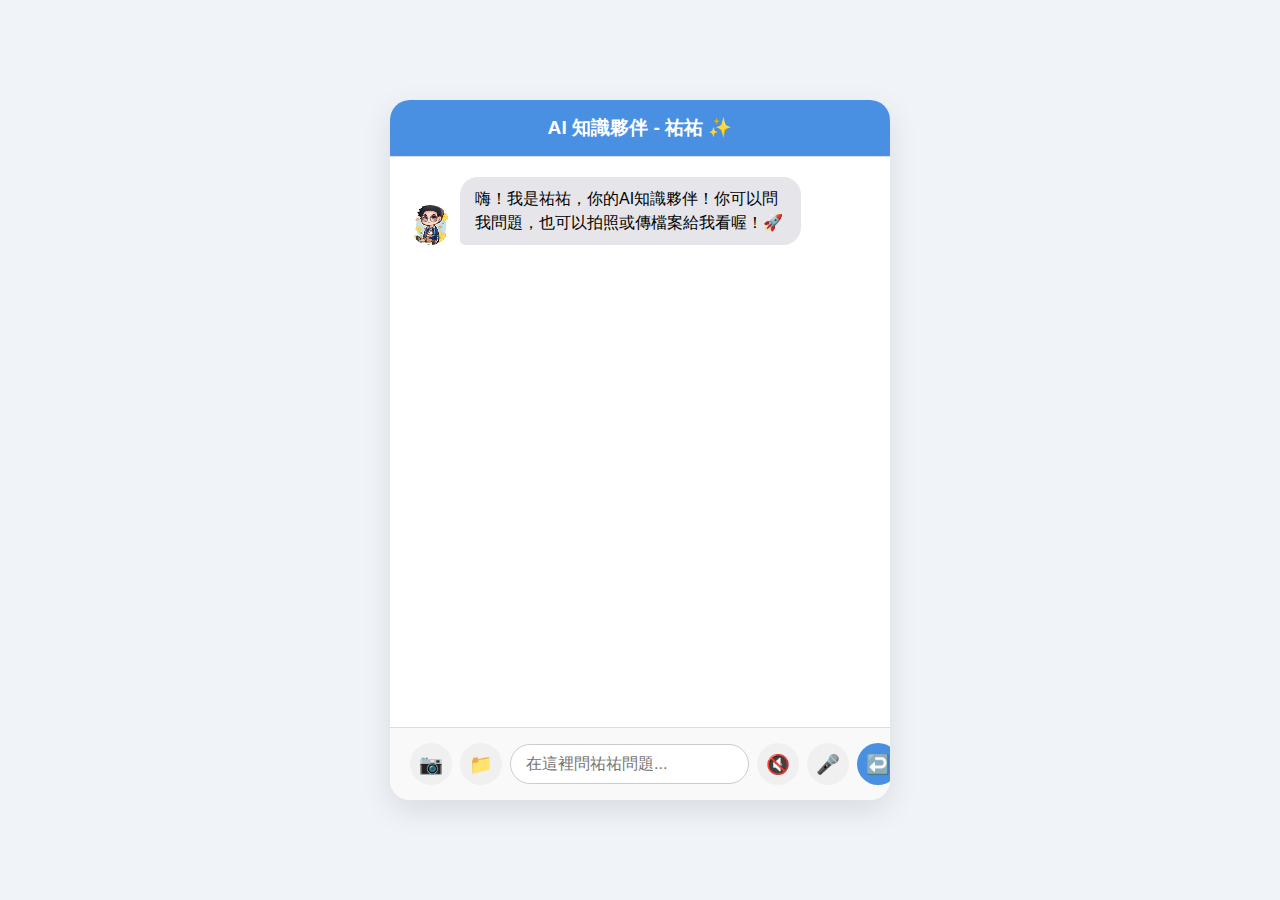
<file: frontend/index.html>
<!-- index.html -->
<!DOCTYPE html>
<html lang="zh-Hant">
<head>
    <meta charset="UTF-8">
    <meta name="viewport" content="width=device-width, initial-scale=1.0">
    <script src="https://cdn.socket.io/4.7.5/socket.io.min.js"></script>
    <title>AI 知識夥伴 - 祐祐</title>
    <link rel="stylesheet" href="style.css">
</head>
<body>
    <div class="chat-container">
        <div class="chat-header">
            <h1>AI 知識夥伴 - 祐祐 ✨</h1>
        </div>
        <div class="chat-box" id="chat-box">
            <div class="message ai-message">
                <img src="yoyo-avatar.png" alt="ai-avatar" class="avatar">
                <div class="message-content">
                    <p>嗨！我是祐祐，你的AI知識夥伴！你可以問我問題，也可以拍照或傳檔案給我看喔！🚀</p>
                </div>
            </div>
        </div>
        <div class="chat-input-area">
            <form id="chat-form">
                <!-- 隱藏的檔案上傳輸入框 (通用) -->
                <input type="file" id="file-input" accept="image/*" style="display: none;">
                <!-- 隱藏的相機專用輸入框 -->
                <input type="file" id="camera-input" accept="image/*" capture="environment" style="display: none;">
                
                <!-- 新增的兩個按鈕 -->
                <button type="button" id="camera-btn" title="開啟相機">📷</button>
                <button type="button" id="upload-btn" title="上傳檔案">📁</button>
                
                <input type="text" id="user-input" placeholder="在這裡問祐祐問題..." autocomplete="off">
                <button type="button" id="toggle-speech-btn">🔇</button> 
                <button type="button" id="mic-btn">🎤</button>
                <button type="submit">↩️</button>
            </form>
        </div>
    </div>
    <script src="script.js"></script>
</body>
</html>
</file>
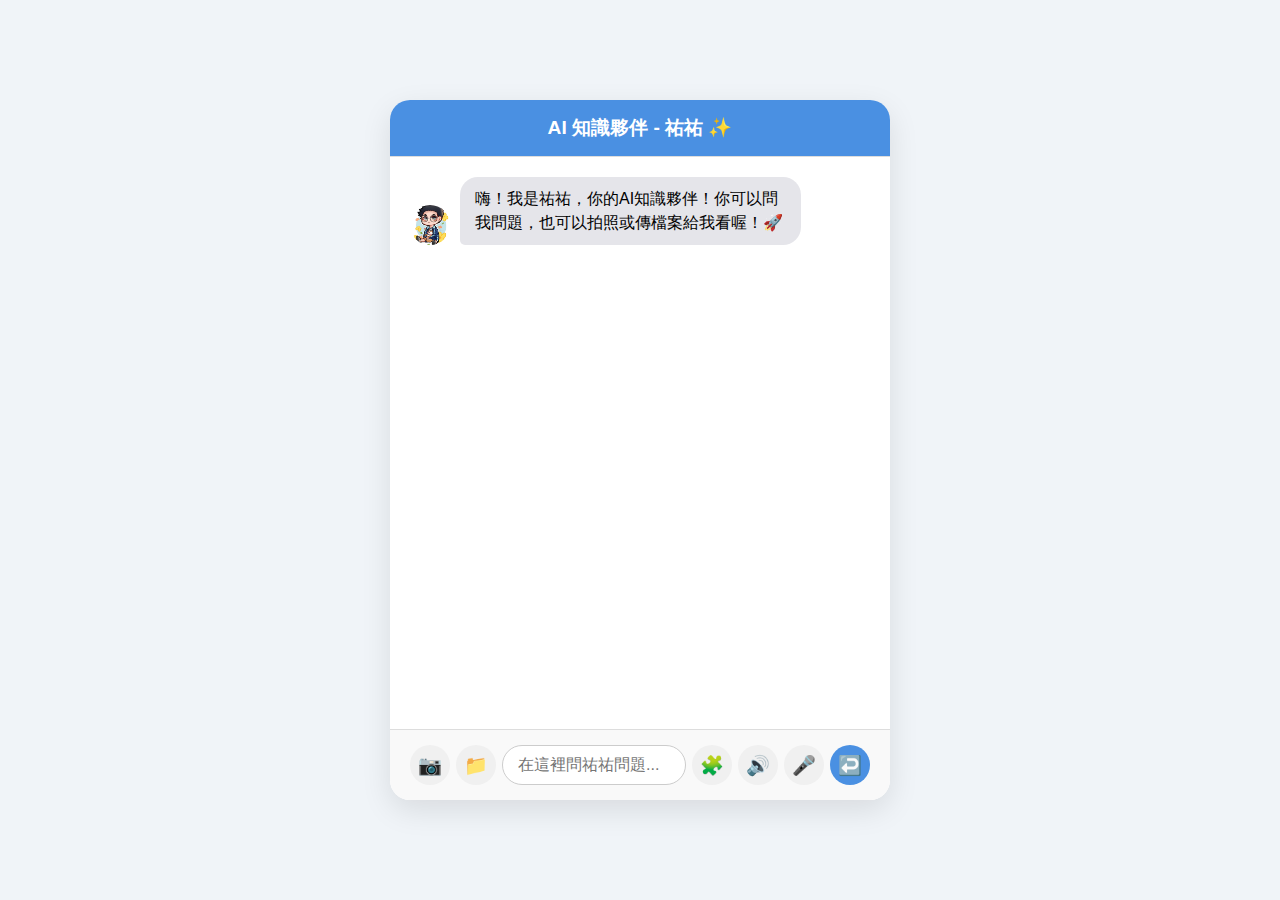
<file: public/index.html>
<!-- index.html -->
<!DOCTYPE html>
<html lang="zh-Hant">
<head>
    <meta charset="UTF-8">
    <meta name="viewport" content="width=device-width, initial-scale=1.0">
    <script src="https://cdn.socket.io/4.7.5/socket.io.min.js"></script>
    <title>AI 知識夥伴 - 祐祐</title>
    <link rel="icon" href="yoyo-avatar.png" type="image/png">
    <link rel="stylesheet" href="style.css">
</head>
<body>
    <div class="chat-container">
        <div class="chat-header">
            <h1>AI 知識夥伴 - 祐祐 ✨</h1>
        </div>
        <div class="chat-box" id="chat-box">
            <div class="message ai-message">
                <img src="yoyo-avatar.png" alt="ai-avatar" class="avatar">
                <div class="message-content">
                    <p>嗨！我是祐祐，你的AI知識夥伴！你可以問我問題，也可以拍照或傳檔案給我看喔！🚀</p>
                </div>
            </div>
        </div>
        <div class="chat-input-area">
            <form id="chat-form">
                <!-- 隱藏的檔案上傳輸入框 (通用) -->
                <input type="file" id="file-input" accept="image/*" style="display: none;">
                <!-- 隱藏的相機專用輸入框 -->
                <input type="file" id="camera-input" accept="image/*" capture="environment" style="display: none;">
                
                <!-- 新增的兩個按鈕 -->
                <button type="button" id="camera-btn" title="開啟相機">📷</button>
                <button type="button" id="upload-btn" title="上傳檔案">📁</button>
                
                <input type="text" id="user-input" placeholder="在這裡問祐祐問題..." autocomplete="off">
                <button type="button" id="game-btn" title="猜謎遊戲">🧩</button>
                <button type="button" id="toggle-speech-btn">🔇</button> 
                <button type="button" id="mic-btn">🎤</button>
                <button type="submit">↩️</button>
            </form>
        </div>
    </div>
    <script src="script.js"></script>
</body>
</html>
</file>
<file: frontend/style.css>
/* style.css */
:root {
    --primary-color: #4A90E2;
    --secondary-color: #F5A623;
    --bg-color: #f0f4f8;
    --chat-bg: #ffffff;
    --user-msg-bg: #dcf8c6;
    --ai-msg-bg: #e5e5ea;
    --mic-active-color: #ff4d4d;
}

body {
    font-family: -apple-system, BlinkMacSystemFont, 'Segoe UI', Roboto, 'Helvetica Neue', Arial, sans-serif;
    background-color: var(--bg-color);
    margin: 0;
    display: flex;
    justify-content: center;
    align-items: center;
    height: 100vh;
}

.chat-container {
    width: 90%;
    max-width: 500px;
    height: 90vh;
    max-height: 700px;
    background-color: var(--chat-bg);
    border-radius: 20px;
    box-shadow: 0 10px 30px rgba(0, 0, 0, 0.1);
    display: flex;
    flex-direction: column;
    overflow: hidden;
}

.chat-header {
    background-color: var(--primary-color);
    color: white;
    padding: 15px 20px;
    text-align: center;
    border-bottom: 1px solid #ddd;
}

.chat-header h1 {
    margin: 0;
    font-size: 1.2em;
}

.chat-box {
    flex-grow: 1;
    padding: 20px;
    overflow-y: auto;
    display: flex;
    flex-direction: column;
    gap: 15px;
}

/* --- 修改後的訊息樣式 --- */
.message {
    display: flex;
    max-width: 85%;
    align-items: flex-end;
    gap: 10px;
}

.message p {
    margin: 0;
    white-space: pre-wrap; /* 讓換行符生效 */
    word-wrap: break-word; /* 處理長單詞 */
}

.avatar {
    width: 40px;
    height: 40px;
    border-radius: 50%;
    flex-shrink: 0;
}

.message-content {
    padding: 10px 15px;
    border-radius: 18px;
    line-height: 1.5;
}

.user-message {
    align-self: flex-end;
    flex-direction: row-reverse;
}

.user-message .message-content {
    background-color: var(--user-msg-bg);
    border-bottom-right-radius: 5px;
}

.ai-message {
    align-self: flex-start;
}

.ai-message .message-content {
    background-color: var(--ai-msg-bg);
    border-bottom-left-radius: 5px;
}
    
.typing-indicator {
    background-color: transparent;
}
.typing-indicator .message-content {
    color: #888;
    font-style: italic;
    background-color: var(--ai-msg-bg);
}

/* 使用者訊息中的圖片 */
.user-message .message-content img {
    max-width: 100%;
    border-radius: 10px;
    margin-top: 8px;
    cursor: pointer;
}


/* --- 打字機效果 --- */
.typing-cursor::after {
    content: '▋';
    animation: blink 1s step-end infinite;
    margin-left: 3px;
    font-size: 1em;
    color: var(--primary-color);
}

@keyframes blink {
    from, to { opacity: 1; }
    50% { opacity: 0; }
}

/* --- 輸入區 --- */
.chat-input-area {
    padding: 15px 20px;
    border-top: 1px solid #ddd;
    background-color: #f9f9f9;
}

#chat-form {
    display: flex;
    align-items: center;
    gap: 8px; /* 稍微縮小按鈕間距 */
}

#user-input {
    flex-grow: 1;
    border: 1px solid #ccc;
    border-radius: 20px;
    padding: 10px 15px;
    font-size: 1em;
    outline: none;
}

#user-input:focus {
    border-color: var(--primary-color);
}

#chat-form button {
    border: none;
    border-radius: 50%;
    width: 42px;
    height: 42px;
    font-size: 1.2em;
    cursor: pointer;
    flex-shrink: 0;
    display: flex;
    justify-content: center;
    align-items: center;
    transition: background-color 0.3s, color 0.3s, transform 0.2s;
}

#chat-form button[type="submit"] {
    background-color: var(--primary-color);
    color: white;
}

#chat-form button[type="submit"]:hover {
    background-color: #357ABD;
    transform: scale(1.1);
}

/* 新增上傳按鈕樣式 */
#upload-btn, #camera-btn {
    background-color: #f0f0f0;
    color: #555;
    font-size: 1.4em; /* 調整圖示大小 */
    padding: 0;
    flex-shrink: 0; /* 防止按鈕被壓縮 */
}

#upload-btn:hover, #camera-btn:hover {
    background-color: #e0e0e0;
}

#mic-btn {
    background-color: #f0f0f0;
    color: #555;
}

#mic-btn:hover {
    background-color: #e0e0e0;
}

#mic-btn.recording {
    background-color: var(--mic-active-color);
    color: white;
}

#toggle-speech-btn {
    background-color: #f0f0f0;
    color: #888;
    display: none;
}

#toggle-speech-btn:hover {
    background-color: #e0e0e0;
}

#toggle-speech-btn.speaking {
    color: var(--primary-color);
    background-color: #e0f0ff;
}

.typing-indicator p::after {
    content: '';
    display: inline-block;
    width: 8px;
    height: 8px;
    border-radius: 50%;
    background-color: #888;
    margin-left: 10px;
    animation: typing-bounce 1.4s infinite ease-in-out;
    box-shadow: 14px 0 0 0 #888, 28px 0 0 0 #888;
}

@keyframes typing-bounce {
    0%, 80%, 100% { transform: scale(0); box-shadow: 14px 0 0 0 #888, 28px 0 0 0 #888;}
    40% { transform: scale(1.0); box-shadow: 14px 0 0 0 #888, 28px 0 0 0 #888;}
    20% { box-shadow: 14px 0 0 0 rgba(136,136,136,0.3), 28px 0 0 0 rgba(136,136,136,0.3); }
    60% { box-shadow: 14px 0 0 0 #888, 28px 0 0 0 rgba(136,136,136,0.3); }
}
</file>
<file: public/style.css>
/* style.css (已修正) */
:root {
    --primary-color: #4A90E2;
    --secondary-color: #F5A623;
    --bg-color: #f0f4f8;
    --chat-bg: #ffffff;
    --user-msg-bg: #dcf8c6;
    --ai-msg-bg: #e5e5ea;
    --mic-active-color: #ff4d4d;
}

body {
    font-family: -apple-system, BlinkMacSystemFont, 'Segoe UI', Roboto, 'Helvetica Neue', Arial, sans-serif;
    background-color: var(--bg-color);
    margin: 0;
    display: flex;
    justify-content: center;
    align-items: center;
    height: 100vh;
}

.chat-container {
    width: 90%;
    max-width: 500px;
    height: 90vh;
    max-height: 700px;
    background-color: var(--chat-bg);
    border-radius: 20px;
    box-shadow: 0 10px 30px rgba(0, 0, 0, 0.1);
    display: flex;
    flex-direction: column;
    overflow: hidden;
}

.chat-header {
    background-color: var(--primary-color);
    color: white;
    padding: 15px 20px;
    text-align: center;
    border-bottom: 1px solid #ddd;
}

.chat-header h1 {
    margin: 0;
    font-size: 1.2em;
}

.chat-box {
    flex-grow: 1;
    padding: 20px;
    overflow-y: auto;
    display: flex;
    flex-direction: column;
    gap: 15px;
}

.message {
    display: flex;
    max-width: 85%;
    align-items: flex-end;
    gap: 10px;
}

.message p {
    margin: 0;
    white-space: pre-wrap;
    word-wrap: break-word;
}

.avatar {
    width: 40px;
    height: 40px;
    border-radius: 50%;
    flex-shrink: 0;
}

.message-content {
    padding: 10px 15px;
    border-radius: 18px;
    line-height: 1.5;
}

.user-message {
    align-self: flex-end;
    flex-direction: row-reverse;
}

.user-message .message-content {
    background-color: var(--user-msg-bg);
    border-bottom-right-radius: 5px;
}

.ai-message {
    align-self: flex-start;
}

.ai-message .message-content {
    background-color: var(--ai-msg-bg);
    border-bottom-left-radius: 5px;
}
    
.user-message .message-content img {
    max-width: 100%;
    border-radius: 10px;
    margin-top: 8px;
    cursor: pointer;
}

.typing-cursor::after {
    content: '▋';
    animation: blink 1s step-end infinite;
    margin-left: 3px;
    font-size: 1em;
    color: var(--primary-color);
}

@keyframes blink {
    from, to { opacity: 1; }
    50% { opacity: 0; }
}

.chat-input-area {
    padding: 15px 20px;
    border-top: 1px solid #ddd;
    background-color: #f9f9f9;
}

#chat-form {
    display: flex;
    align-items: center;
    gap: 6px;
}

#user-input {
    flex-grow: 1;
    border: 1px solid #ccc;
    border-radius: 20px;
    padding: 10px 15px;
    font-size: 1em;
    outline: none;
    min-width: 0;
}

#user-input:focus {
    border-color: var(--primary-color);
}

#chat-form button {
    border: none;
    border-radius: 50%;
    width: 40px;
    height: 40px;
    font-size: 1.2em;
    cursor: pointer;
    flex-shrink: 0;
    display: flex;
    justify-content: center;
    align-items: center;
    transition: background-color 0.3s, color 0.3s, transform 0.2s, opacity 0.3s;
    padding: 0;
}

#chat-form button[type="submit"] {
    background-color: var(--primary-color);
    color: white;
}

#chat-form button[type="submit"]:hover {
    background-color: #357ABD;
    transform: scale(1.1);
}

#upload-btn, #camera-btn {
    background-color: #f0f0f0;
    color: #555;
    font-size: 1.4em; 
    padding: 0;
    flex-shrink: 0;
}

#upload-btn:hover, #camera-btn:hover {
    background-color: #e0e0e0;
}

#mic-btn {
    background-color: #f0f0f0;
    color: #555;
}

#mic-btn:hover {
    background-color: #e0e0e0;
}

#mic-btn.recording {
    background-color: var(--mic-active-color);
    color: white;
}

#toggle-speech-btn {
    background-color: #f0f0f0;
    color: #888;
    /* `display: none` is no longer used here */
}

#toggle-speech-btn:hover {
    background-color: #e0e0e0;
}

#toggle-speech-btn.speaking {
    color: var(--primary-color);
    background-color: #e0f0ff;
}

/* 新增：靜音按鈕的樣式 */
#toggle-speech-btn.muted {
    background-color: #f0f0f0;
    opacity: 0.6; /* 讓按鈕變灰暗一點，表示非作用中 */
}

.thinking-dot {
    animation: thinking-blink 1.4s infinite both;
    display: inline-block; /* 確保 span 可以應用動畫 */
}

.thinking-dot:nth-child(2) {
    animation-delay: 0.2s;
}

.thinking-dot:nth-child(3) {
    animation-delay: 0.4s;
}

@keyframes thinking-blink {
    0% {
        opacity: 0.2;
    }
    20% {
        opacity: 1;
    }
    100% {
        opacity: 0.2;
    }
}

#game-btn {
    background-color: #f0f0f0;
    color: #555;
    font-size: 1.4em;
}

#game-btn:hover {
    background-color: #e0e0e0;
    transform: scale(1.1);
}
</file>
